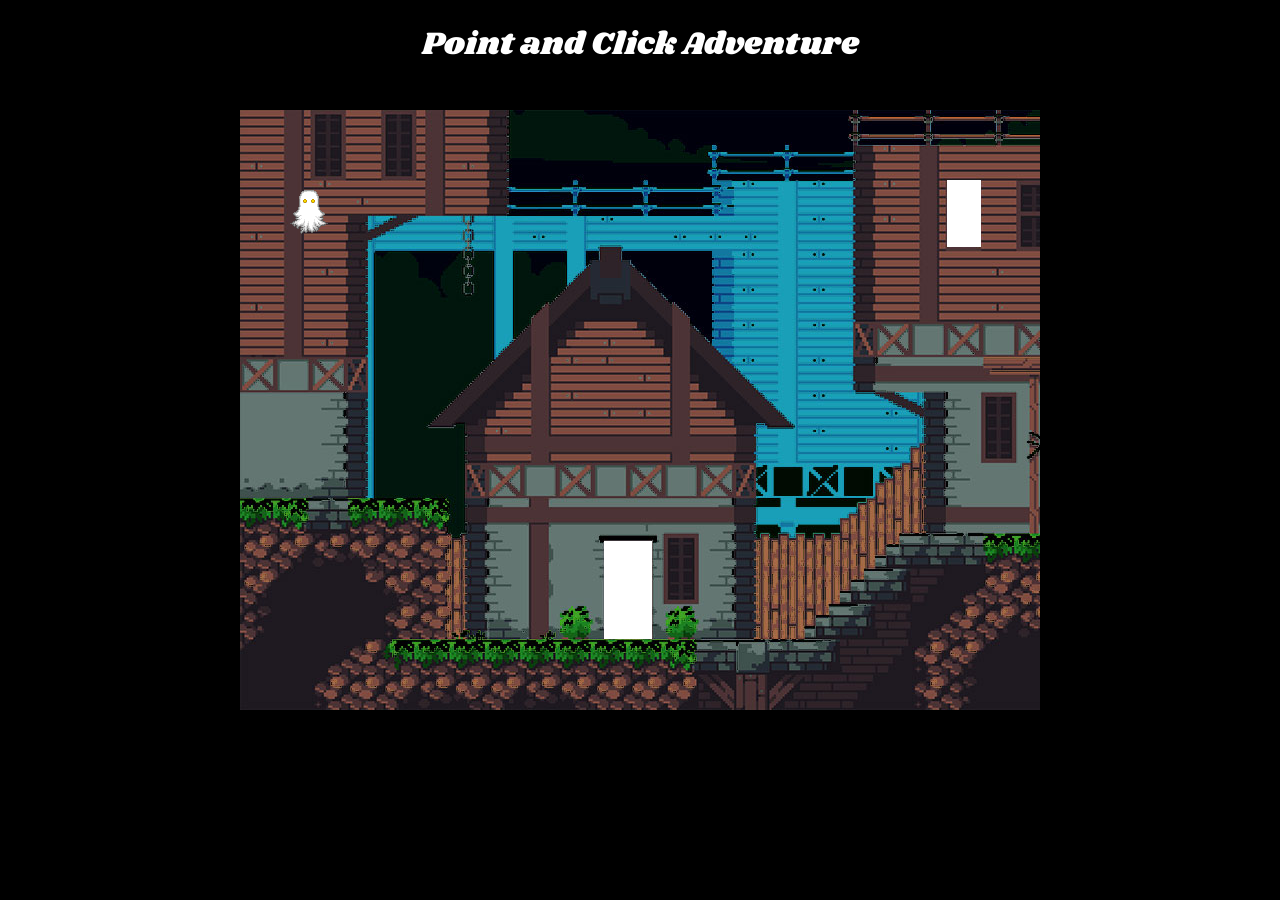
<file: index.html>
<!DOCTYPE html>
<html lang="en">

<head>
    <meta charset="UTF-8">
    <meta http-equiv="X-UA-Compatible" content="IE=edge">
    <meta name="viewport" content="width=device-width, initial-scale=1.0">
    <link rel="stylesheet" href="css/style.css">
    <link rel="preconnect" href="https://fonts.googleapis.com">
    <link rel="preconnect" href="https://fonts.gstatic.com" crossorigin>
    <link href="https://fonts.googleapis.com/css2?family=Oxygen:wght@400;700&family=Shrikhand&display=swap"
        rel="stylesheet">
    <title>point and click adventure</title>
</head>

<body>
    <div id="title">
        <h1>Point and Click Adventure</h1>
    </div>
    <div id="gameScreen">
        <!--Background-->
        <div id="backdrop" class="gameElement background"></div>

        <!--Middle assets -->
        <div id="door" class="gameElement middleAssets"></div>
        <div id="windowRT" class="gameElement middleAssets"></div>

        <!--Character level -->
        <div id="character" class="gameElement characterLevel">
            <div id="charcterMessage" class="gameElement messageBox"> Hello door</div>
            <img src="img/ghost_front.png" alt="main character">
        </div>

        <!--Forground assets -->



    </div>
    <audio id="characterAudio">
        <source src="audio/Gibberish - Sound Effect_01.ogg" type="audio/ogg">
        <source src="audio/Gibberish - Sound Effect_01.mp3" type="audio/mpeg">
    </audio>
    <script src="js/index.js"></script>
</body>

</html>
</file>
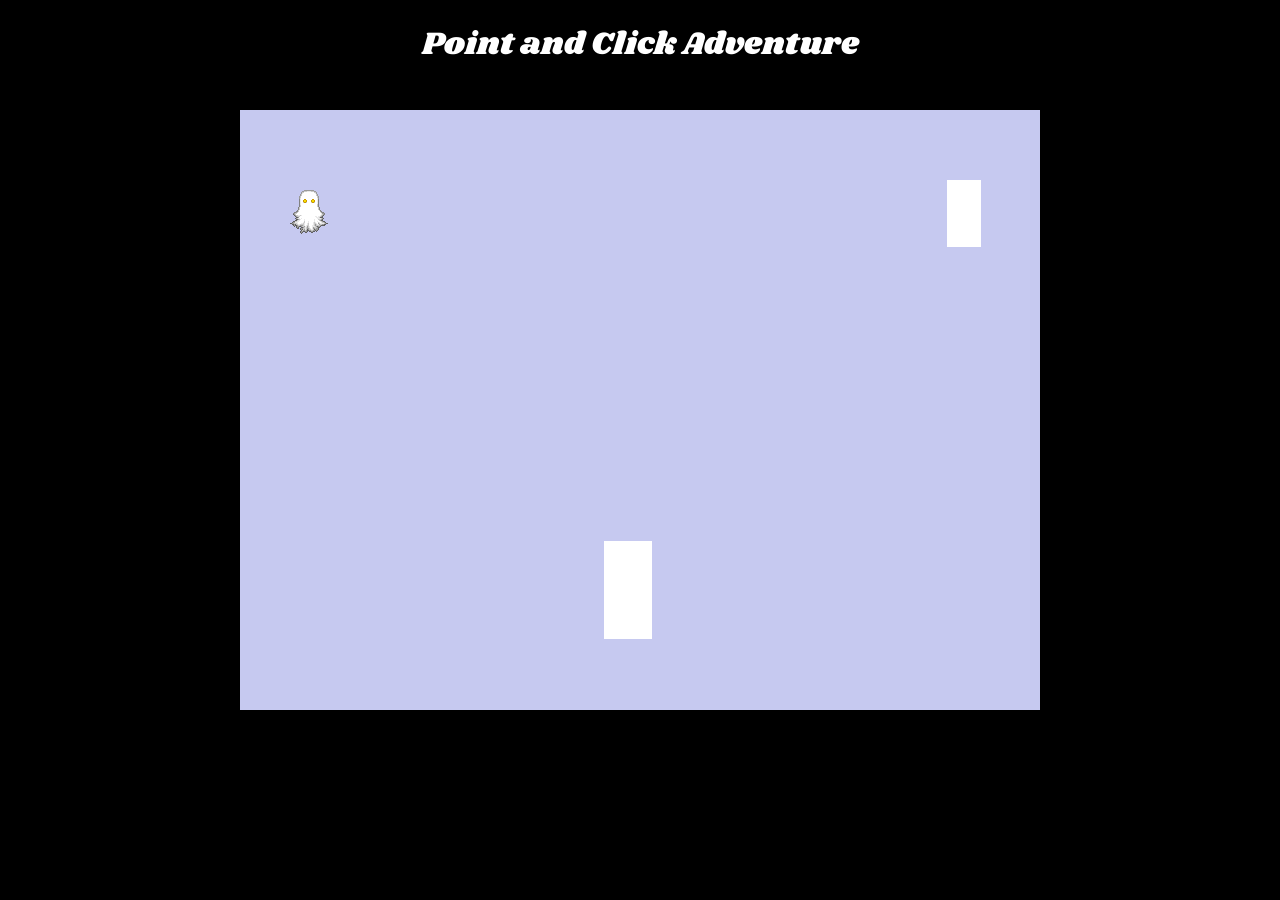
<file: pages/insideHouse.html>
<!DOCTYPE html>
<html lang="en">

<head>
    <meta charset="UTF-8">
    <meta http-equiv="X-UA-Compatible" content="IE=edge">
    <meta name="viewport" content="width=device-width, initial-scale=1.0">
    <link rel="stylesheet" href="../css/style.css">
    <link rel="preconnect" href="https://fonts.googleapis.com">
    <link rel="preconnect" href="https://fonts.gstatic.com" crossorigin>
    <link href="https://fonts.googleapis.com/css2?family=Oxygen:wght@400;700&family=Shrikhand&display=swap"
        rel="stylesheet">
    <title>point and click adventure</title>
</head>

<body>
    <div id="title">
        <h1>Point and Click Adventure</h1>
    </div>
    <div id="gameScreen">
        <!--Background
        <div id="backdrop" class="gameElement background"></div>
-->
        <!--Middle assets -->
        <div id="door" class="gameElement middleAssets"></div>
        <div id="windowRT" class="gameElement middleAssets"></div>

        <!--Character level -->
        <div id="character" class="gameElement characterLevel">
            <div id="charcterMessage" class="gameElement messageBox"> ...</div>
            <img src="../img/ghost_front.png" alt="main character">
        </div>

        <!--Forground assets -->



    </div>
    <audio id="characterAudio">
        <source src="../audio/Gibberish - Sound Effect_01.ogg" type="audio/ogg">
        <source src="../audio/Gibberish - Sound Effect_01.mp3" type="audio/mpeg">
    </audio>
    <script src="../js/index.js"></script>

</body>

</html>
</file>
<file: css/style.css>
body {
    display: grid;
    grid-template-columns: auto 800px auto;
    grid-template-rows: auto 600px auto;
    gap: 20px;
    margin: 0px;
    font-family: 'Oxygen', sans-serif;
    background-color: #000;


}

h1 {
    font-family: 'Shrikhand', cursive;
    font-weight: normal;
    color: #FFF;
}

#title {
    grid-column-start: 2;
    grid-row-start: 1;
    text-align: center;
}

.gameElement {
    position: absolute;
}

.background {
    z-index: 0;
}

.middleAssets {
    z-index: 100;
}

.characterLevel {
    z-index: 500;
}

.forground {
    z-index: 1000;
}

.messageBox {
    position: relative;
    padding: 10px;
    background-color: #FFF;
    border-radius: 60px;
    left: 20px;
    top: -10px;
    opacity: 0;
    transition: all .75s ease-in-out;
    min-width: 50px;
}

.messageBox:after {
    content: '';
    position: absolute;
    bottom: 0;
    left: 25%;
    width: 0;
    height: 0;
    border: 9px solid transparent;
    border-top-color: #fff;
    border-bottom: 0;
    border-left: 0;
    margin-left: -4.5px;
    margin-bottom: -8px;
}

#gameScreen {
    grid-column-start: 2;
    grid-row-start: 2;
    grid-row-end: 3;
    background-color: #c6c9f0;
    position: relative;

}

#backdrop {
    background: url("../img/background.jpg") no-repeat top left;
    width: 800px;
    height: 600px;
}

#character {
    top: 40px;
    left: 50px;
    transition: all 1s ease-in-out;
}

#door {
    top: 431px;
    left: 364px;
    width: 48px;
    height: 98px;
    background-color: #FFF;
}

#windowRT {
    background-color: #FFF;
    width: 34px;
    height: 67px;
    top: 70px;
    left: 707px;
}
</file>
